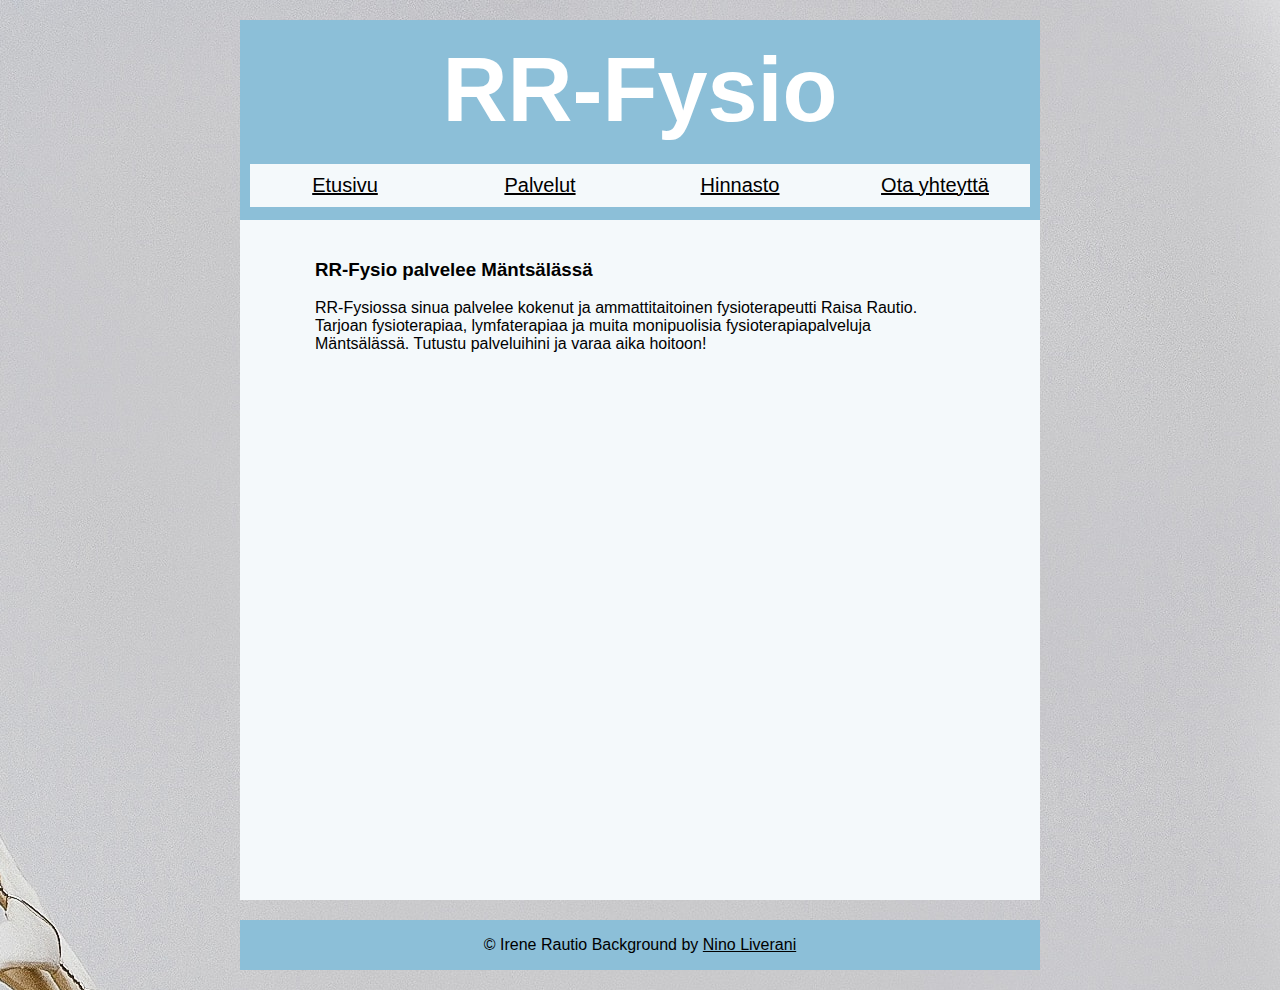
<file: index.html>
<!DOCTYPE html>
<html lang="en">
<head>
    <meta charset="UTF-8">
    <meta name="viewport" content="width=device-width, initial-scale=1.0">
    <meta http-equiv="X-UA-Compatible" content="ie=edge">
    <link rel="stylesheet" href="style.css">
    <title>RR-Fysio</title>
</head>
<body>
    <div class="container">
        <div class="top">
            <div class="logo"><p>RR-Fysio</p></div>
            <div class="item nav1"><a href="index.html">Etusivu</a></div>
            <div class="item nav2"><a href="services.html">Palvelut</a></div>
            <div class="item nav3"><a href="prices.html">Hinnasto</a></div>
            <div class="item nav4"><a href="contact.html">Ota yhteyttä</a></div>
        </div>
        <div class="main">
            <h3>RR-Fysio palvelee Mäntsälässä</h3>
            <p>RR-Fysiossa sinua palvelee kokenut ja ammattitaitoinen fysioterapeutti Raisa Rautio. Tarjoan fysioterapiaa, lymfaterapiaa ja muita monipuolisia fysioterapiapalveluja Mäntsälässä. Tutustu palveluihini ja varaa aika hoitoon!</p>
        </div>
        <div class="footer">
            <p>&copy; Irene Rautio Background by <a href="https://unsplash.com/photos/CKxD_Qh6ULY">Nino Liverani</a></p>
        </footer>
    </div>
    
</body>
</html>
</file>
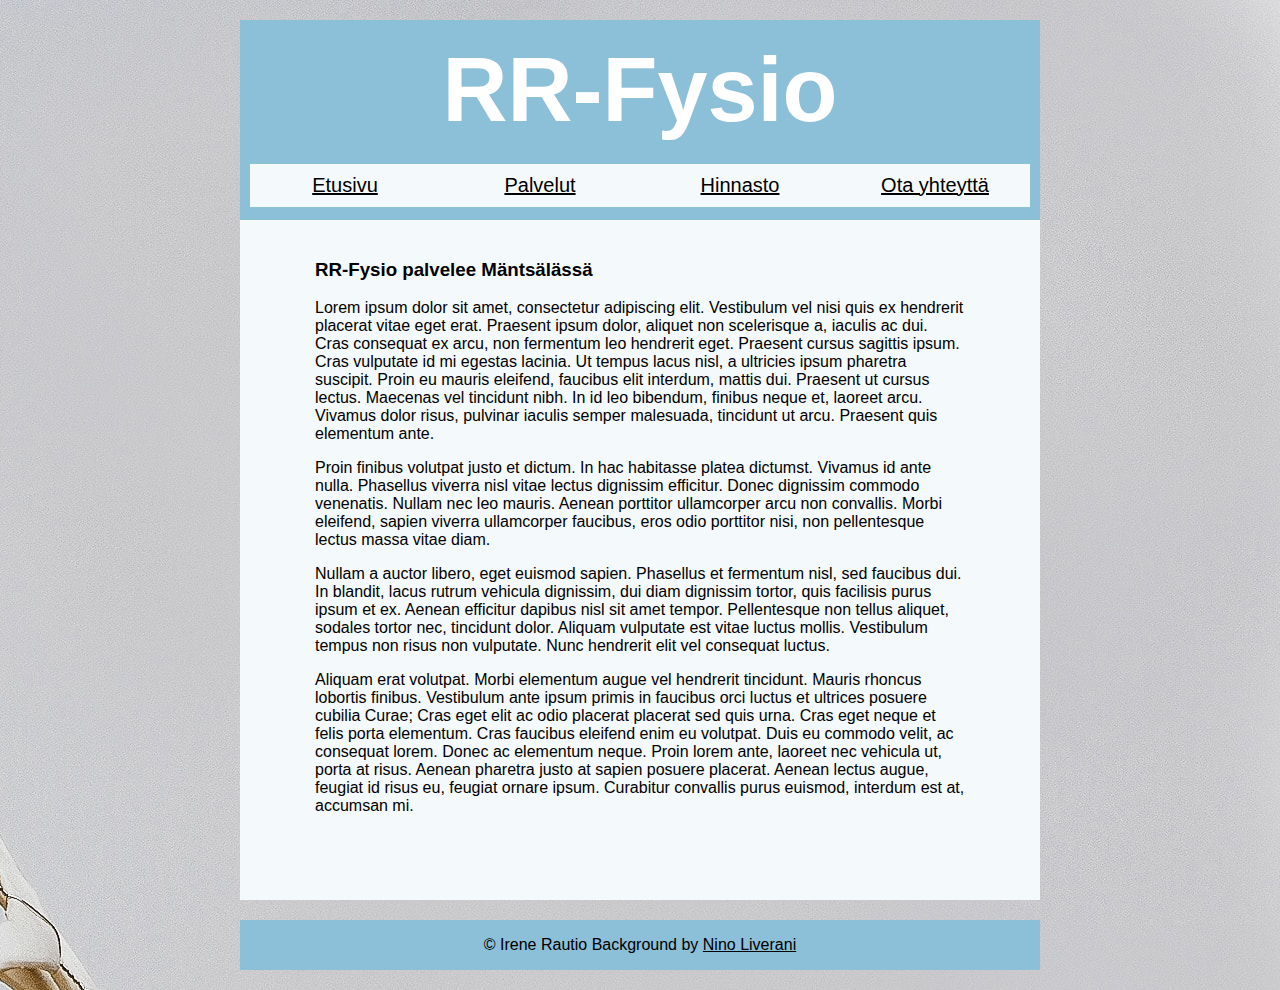
<file: contact.html>
<!DOCTYPE html>
<html lang="en">
<head>
    <meta charset="UTF-8">
    <meta name="viewport" content="width=device-width, initial-scale=1.0">
    <meta http-equiv="X-UA-Compatible" content="ie=edge">
    <link rel="stylesheet" href="style.css">
    <title>RR-Fysio</title>
</head>
<body>
    <div class="container">
        <div class="top">
            <div class="logo"><p>RR-Fysio</p></div>
            <div class="item nav1"><a href="index.html">Etusivu</a></div>
            <div class="item nav2"><a href="services.html">Palvelut</a></div>
            <div class="item nav3"><a href="prices.html">Hinnasto</a></div>
            <div class="item nav4"><a href="contact.html">Ota yhteyttä</a></div>
        </div>
        <div class="main">
            <h3>RR-Fysio palvelee Mäntsälässä</h3>
            <p>Lorem ipsum dolor sit amet, consectetur adipiscing elit. Vestibulum vel nisi quis ex hendrerit placerat vitae eget erat. Praesent ipsum dolor, aliquet non scelerisque a, iaculis ac dui. Cras consequat ex arcu, non fermentum leo hendrerit eget. Praesent cursus sagittis ipsum. Cras vulputate id mi egestas lacinia. Ut tempus lacus nisl, a ultricies ipsum pharetra suscipit. Proin eu mauris eleifend, faucibus elit interdum, mattis dui. Praesent ut cursus lectus. Maecenas vel tincidunt nibh. In id leo bibendum, finibus neque et, laoreet arcu. Vivamus dolor risus, pulvinar iaculis semper malesuada, tincidunt ut arcu. Praesent quis elementum ante.</p>

            <p>Proin finibus volutpat justo et dictum. In hac habitasse platea dictumst. Vivamus id ante nulla. Phasellus viverra nisl vitae lectus dignissim efficitur. Donec dignissim commodo venenatis. Nullam nec leo mauris. Aenean porttitor ullamcorper arcu non convallis. Morbi eleifend, sapien viverra ullamcorper faucibus, eros odio porttitor nisi, non pellentesque lectus massa vitae diam.</p>
                
            <p>Nullam a auctor libero, eget euismod sapien. Phasellus et fermentum nisl, sed faucibus dui. In blandit, lacus rutrum vehicula dignissim, dui diam dignissim tortor, quis facilisis purus ipsum et ex. Aenean efficitur dapibus nisl sit amet tempor. Pellentesque non tellus aliquet, sodales tortor nec, tincidunt dolor. Aliquam vulputate est vitae luctus mollis. Vestibulum tempus non risus non vulputate. Nunc hendrerit elit vel consequat luctus.</p>
                
            <p>Aliquam erat volutpat. Morbi elementum augue vel hendrerit tincidunt. Mauris rhoncus lobortis finibus. Vestibulum ante ipsum primis in faucibus orci luctus et ultrices posuere cubilia Curae; Cras eget elit ac odio placerat placerat sed quis urna. Cras eget neque et felis porta elementum. Cras faucibus eleifend enim eu volutpat. Duis eu commodo velit, ac consequat lorem. Donec ac elementum neque. Proin lorem ante, laoreet nec vehicula ut, porta at risus. Aenean pharetra justo at sapien posuere placerat. Aenean lectus augue, feugiat id risus eu, feugiat ornare ipsum. Curabitur convallis purus euismod, interdum est at, accumsan mi.</p>
        </div>
        <div class="footer">
            <p>&copy; Irene Rautio Background by <a href="https://unsplash.com/photos/CKxD_Qh6ULY">Nino Liverani</a></p>
        </footer>
    </div>
    
</body>
</html>
</file>
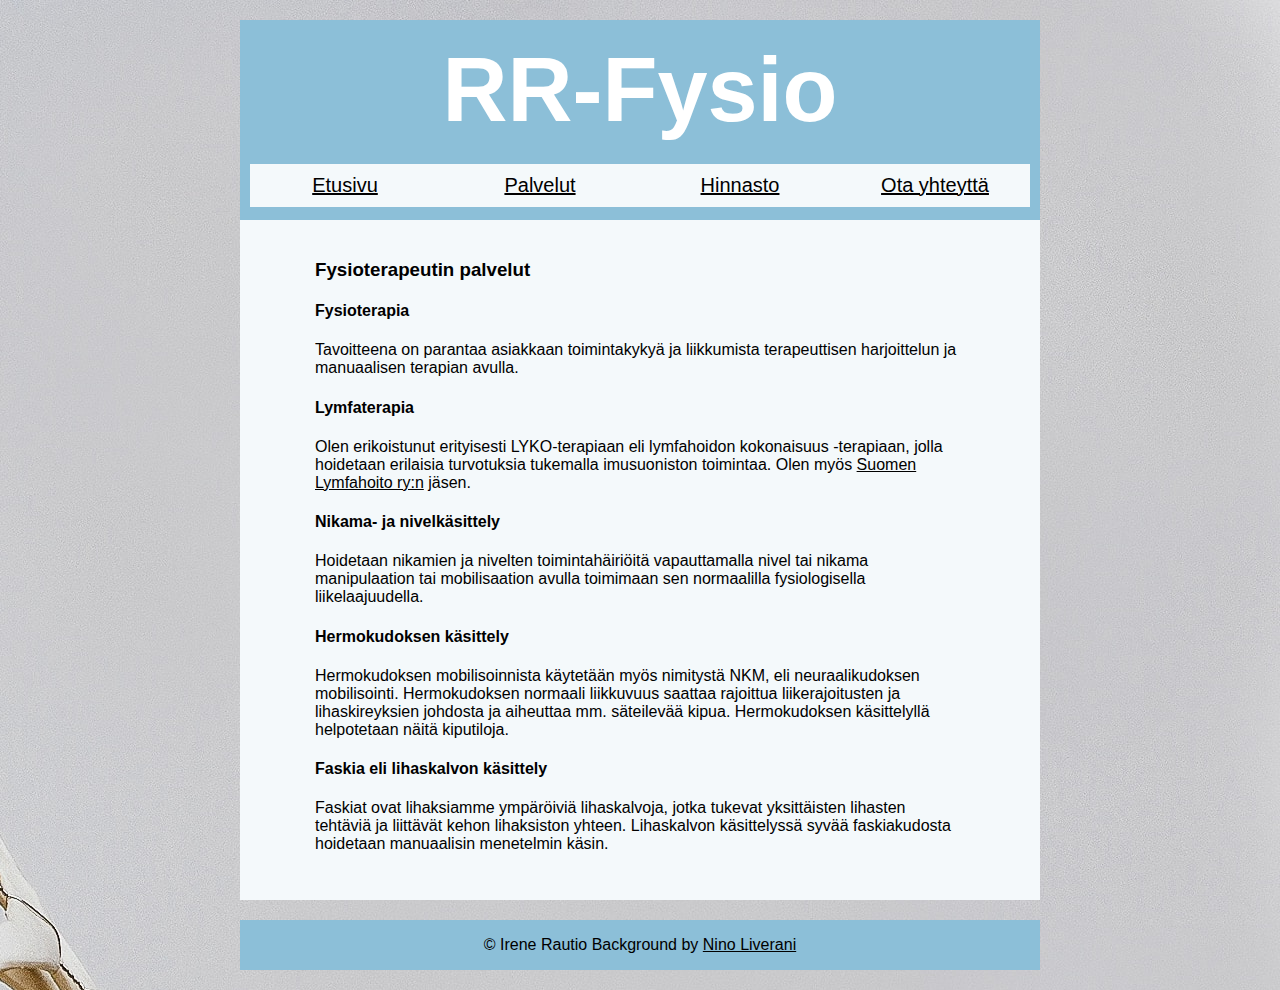
<file: services.html>
<!DOCTYPE html>
<html lang="en">
<head>
    <meta charset="UTF-8">
    <meta name="viewport" content="width=device-width, initial-scale=1.0">
    <meta http-equiv="X-UA-Compatible" content="ie=edge">
    <link rel="stylesheet" href="style.css">
    <title>RR-Fysio</title>
</head>
<body>
    <div class="container">
        <div class="top">
            <div class="logo"><p>RR-Fysio</p></div>
            <div class="item nav1"><a href="index.html">Etusivu</a></div>
            <div class="item nav2"><a href="services.html">Palvelut</a></div>
            <div class="item nav3"><a href="prices.html">Hinnasto</a></div>
            <div class="item nav4"><a href="contact.html">Ota yhteyttä</a></div>
        </div>
        <div class="main">
            <h3>Fysioterapeutin palvelut</h3>

            <h4>Fysioterapia</h4>
            <p>Tavoitteena on parantaa asiakkaan toimintakykyä ja liikkumista terapeuttisen harjoittelun ja manuaalisen terapian avulla.</p>
                
            <h4>Lymfaterapia</h4>
            <p>Olen erikoistunut erityisesti LYKO-terapiaan eli lymfahoidon kokonaisuus -terapiaan, jolla hoidetaan erilaisia turvotuksia tukemalla imusuoniston toimintaa. Olen myös <a href="http://www.suomenlymfahoito.net/lyko">Suomen Lymfahoito ry:n</a> jäsen.</p>
                
            <h4>Nikama- ja nivelkäsittely</h4>
            <p>Hoidetaan nikamien ja nivelten toimintahäiriöitä vapauttamalla nivel tai nikama manipulaation tai mobilisaation avulla toimimaan sen normaalilla fysiologisella liikelaajuudella.</p>
                
            <h4>Hermokudoksen käsittely</h4>
            <p>Hermokudoksen mobilisoinnista käytetään myös nimitystä NKM, eli neuraalikudoksen mobilisointi. Hermokudoksen normaali liikkuvuus saattaa rajoittua liikerajoitusten ja lihaskireyksien johdosta ja aiheuttaa mm. säteilevää kipua. Hermokudoksen käsittelyllä helpotetaan näitä kiputiloja.</p>
                
            <h4>Faskia eli lihaskalvon käsittely</h4>
            <p>Faskiat ovat lihaksiamme ympäröiviä lihaskalvoja, jotka tukevat yksittäisten lihasten tehtäviä ja liittävät kehon lihaksiston yhteen. Lihaskalvon käsittelyssä syvää faskiakudosta hoidetaan manuaalisin menetelmin käsin.</p>
        </div>
        <div class="footer">
            <p>&copy; Irene Rautio Background by <a href="https://unsplash.com/photos/CKxD_Qh6ULY">Nino Liverani</a></p>
        </footer>
    </div>
    
</body>
</html>
</file>
<file: style.css>
*{
    box-sizing: border-box;
}

body{
    background: url(images/nino-liverani-CKxD_Qh6ULY-unsplash.jpg);
    background-repeat: no-repeat;
    background-position: right top;
    background-attachment: fixed;
}

.container{
    display: grid;
    grid-template-columns: 800px;
    grid-template-rows: 200px 700px 50px;
    grid-template-areas: 
        "top"
        "content"
        "footer";
    font-family: Arial, Helvetica, sans-serif;
    margin: 20px auto;
    max-width: 800px;
}

.top{
    background-color: #8CBFD8;
    grid-area: top;
    display: grid;
    grid-template-columns: 1fr 1fr 1fr 1fr;
    grid-template-rows: 140px 50px 10px;
    grid-template-areas:
        "logo   logo    logo    logo"
        "nav1   nav2    nav3    nav4"
        "empty  empty   empty   empty";
    
}

.logo{
    grid-area: logo;
    align-self: center;
    justify-self: center;
    font-size: 90px;
    font-weight: bold;
    color: white;
}

.item{
    background-color: #F4F9FB;
    color: black;
    margin: none;
    padding-bottom: 10px;
    padding-top: 10px;
    text-align: center;
    font-size: 20px;
    display: flex;
    justify-content: center;
    align-self: center;
}
.nav1{
    grid-area: nav1;
    margin-left: 10px;
}
.nav2{
    grid-area: nav2;
}
.nav3{
    grid-area: nav3;
    }
.nav4{
    grid-area: nav4;
    margin-right: 10px;
}
.item :active{
    background-color: rgb(8, 8, 8);
}

.main{
    background-color: #F4F9FB;
    grid-area: content;
    margin-bottom: 20px;
    padding: 20px 75px;
}
.footer{
    background-color: #8CBFD8;
    grid-area: footer;
    text-align: center;
}

a{
    color: black;
    font-style: normal;
}
</file>
